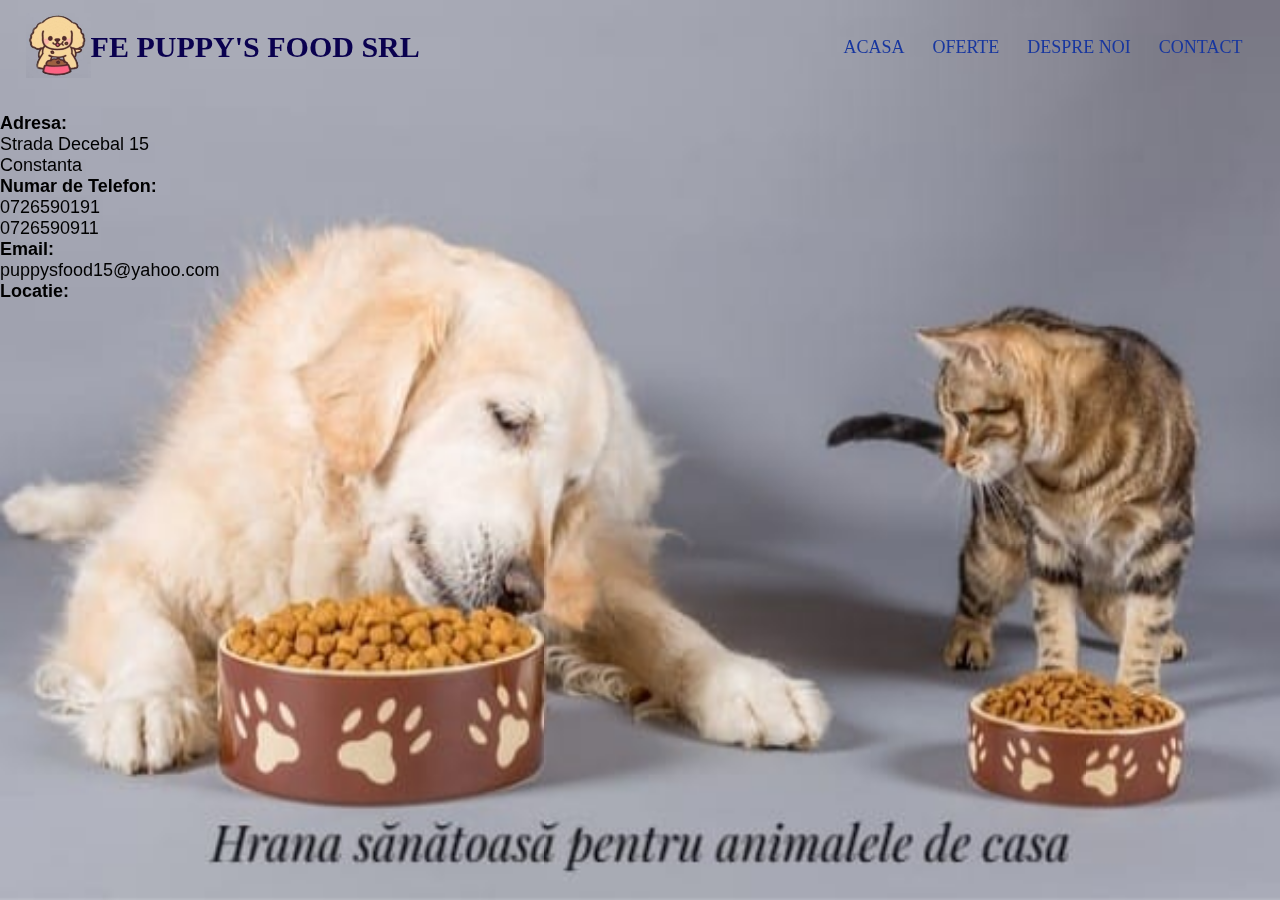
<file: Contact.html>
<!DOCTYPE html>
<html lang="en">
<head>
    <meta charset="UTF-8">
    <meta http-equiv="X-UA-Compatible" content="IE=edge">
    <meta name="viewport" content="width=device-width, initial-scale=1.0">
    <link rel="stylesheet" href="css/main.css">
    <title>FE Puppy's Food SRL</title>
</head>
<body>
    <div id="background">
        <img src="Imagini/Fundal.jpeg" class="stretch" alt="" />
    </div>
    <div class="header">
        <nav>
            <div id="logo">
                <img src="Imagini/Sigla.jpeg" class="logo" alt="" />
            </div>
            <h3>FE Puppy's Food SRL</h3>
            <div class="nav-menu">
                <ul>
                    <li><a href="index.html">Acasa</a></li>
                    <li><a href="Oferte.html">Oferte</a></li>
                    <li><a href="Despre Noi.html">Despre Noi</a></li>
                    <li><a href="Contact.html">Contact</a></li>
                </ul>              
            </div>
        </nav>
        <br>
    <div>
        <div class="text">
            <p style="font-family: 'Trebuchet MS', 'Lucida Sans Unicode', 'Lucida Grande', 'Lucida Sans', Arial, sans-serif;font-size: large; text-align:left;position:relative">
                <strong>Adresa:</strong>
                <br>Strada Decebal 15
                <br>Constanta
            </p>
            <p style="font-family: 'Trebuchet MS', 'Lucida Sans Unicode', 'Lucida Grande', 'Lucida Sans', Arial, sans-serif; font-size: large; text-align: left;position:relative">
                <strong>Numar de Telefon:</strong>
                <br>0726590191
                <br>0726590911
            </p>
            <p style="font-family: 'Trebuchet MS', 'Lucida Sans Unicode', 'Lucida Grande', 'Lucida Sans', Arial, sans-serif; font-size: large; position: relative">
                <strong>Email:</strong>
                <br>puppysfood15@yahoo.com
            </p>
            <div class="locatie map">
            <p style="font-family: 'Trebuchet MS', 'Lucida Sans Unicode', 'Lucida Grande', 'Lucida Sans', Arial, sans-serif; font-size: large;text-align: up;">
                <strong>Locatie:</strong>
                <br><iframe src="https://www.google.com/maps/embed?pb=!1m18!1m12!1m3!1d2861.1125442162615!2d28.648435815268947!3d44.18414792595333!2m3!1f0!2f0!3f0!3m2!1i1024!2i768!4f13.1!3m3!1m2!1s0x40bae534d05c2ad7%3A0xb1e4a0c1bce303fe!2sCommercial%20College%20Charles!5e0!3m2!1sen!2sro!4v1645299279046!5m2!1sen!2sro" width="400" height="300" style="border:0;" allowfullscreen="" loading="lazy"></iframe>
            </p>
            </div>
    </div>
</div>
</body>
</html>
</file>
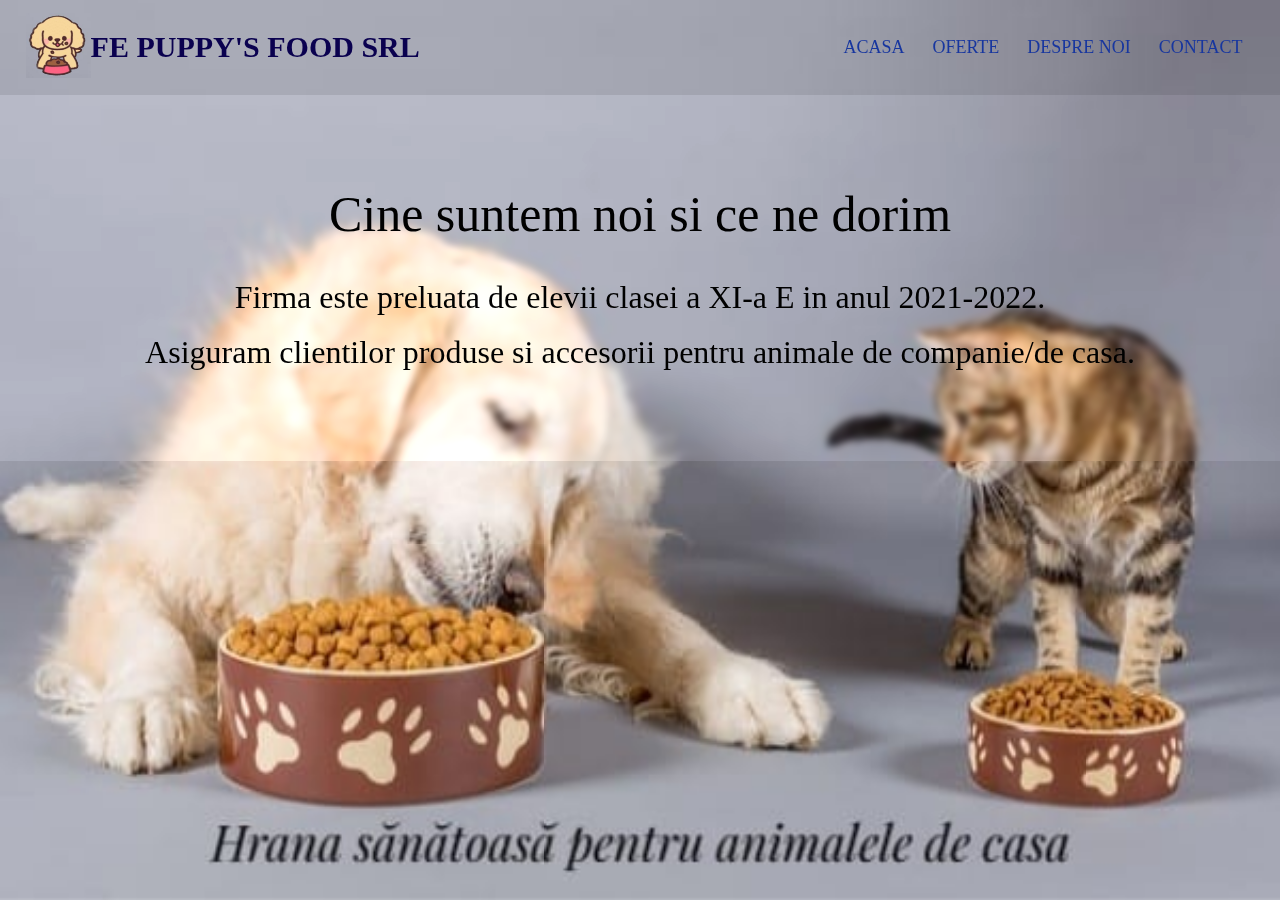
<file: Despre Noi.html>
<!DOCTYPE html>
<html lang="en">
<head>
    <meta charset="UTF-8">
    <meta http-equiv="X-UA-Compatible" content="IE=edge">
    <meta name="viewport" content="width=device-width, initial-scale=1.0">
    <link rel="stylesheet" href="css/main.css">
    <title>FE Puppy's Food SRL</title>
</head>
<body>
    <div id="background">
        <img src="Imagini/Fundal.jpeg" class="stretch" alt="" />
    </div>
    <div class="header">
        <nav>
            <div id="logo">
                <img src="Imagini/Sigla.jpeg" class="logo" alt="" />
            </div>
            <h3>FE Puppy's Food SRL</h3>
            <div class="nav-menu">
                <ul>
                    <li><a href="index.html">Acasa</a></li>
                    <li><a href="Oferte.html">Oferte</a></li>
                    <li><a href="Despre Noi.html">Despre Noi</a></li>
                    <li><a href="Contact.html">Contact</a></li>
                </ul>              
            </div>
        </nav>
        <div class="box" >
        <p style="text-align: center; font-size: 50px;">
            Cine suntem noi si ce ne dorim
        </p>
        <br>
        <br>
        <p style="font-size: xx-large; font-family: cursive; text-align: center;">
            Firma este preluata de elevii clasei a XI-a E in anul 2021-2022.
        </p>
        <br>
        <p style="font-size: xx-large; font-family: cursive; text-align: center;">
            Asiguram clientilor produse si accesorii pentru animale de companie/de casa.
        </p>
        </div>
    </div>
</body>
</html>
</file>
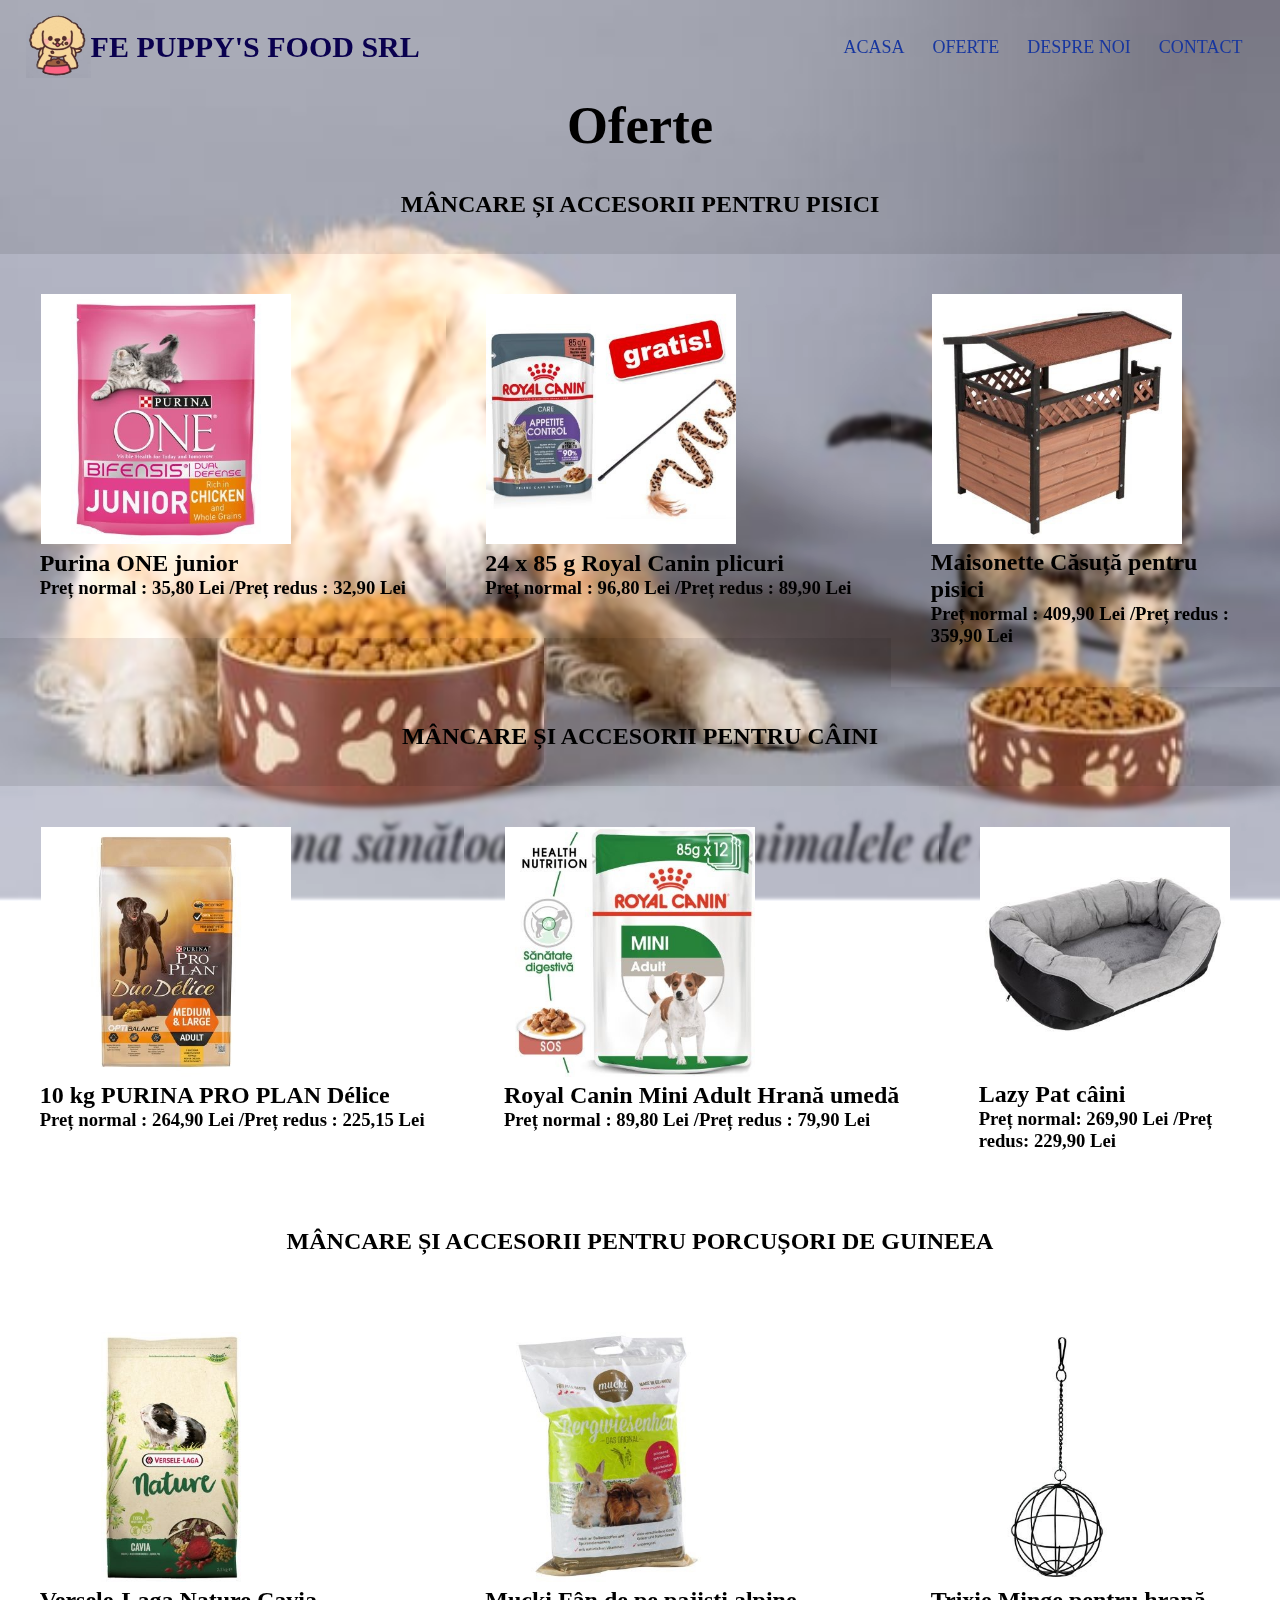
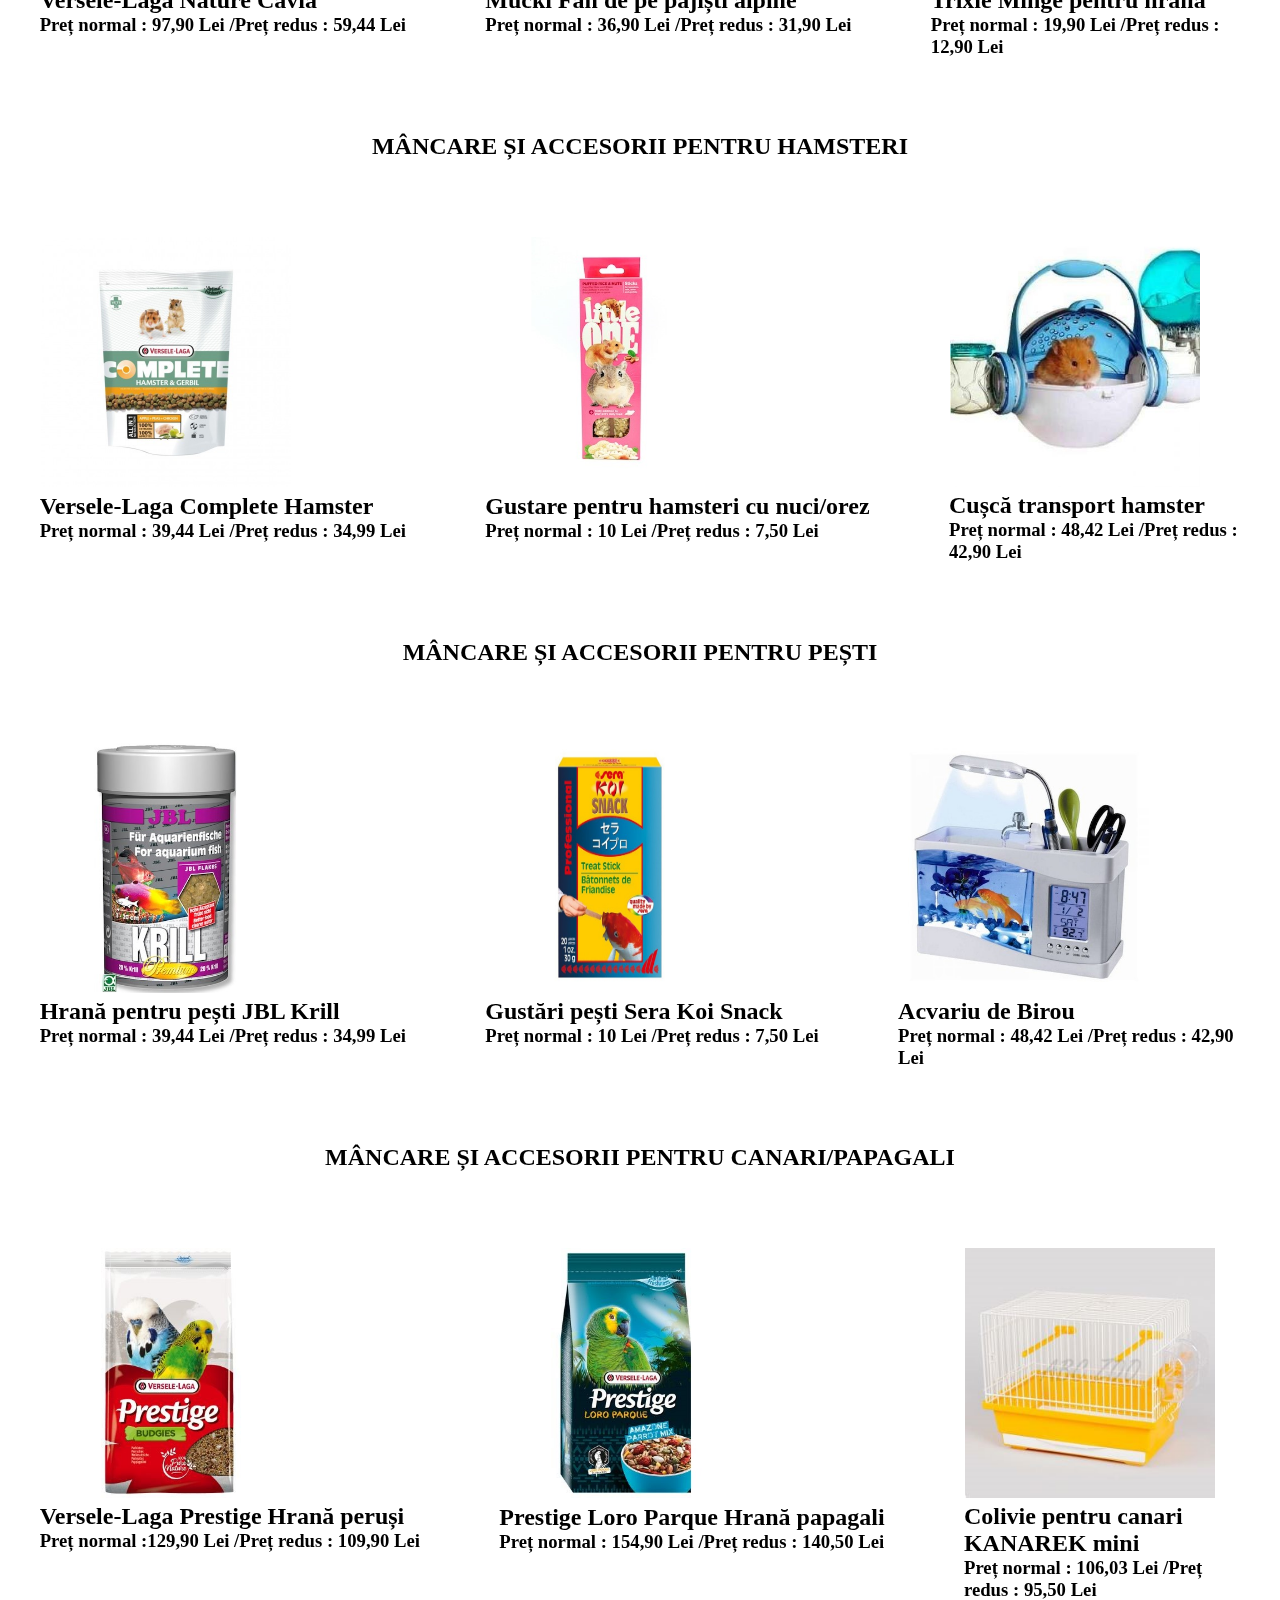
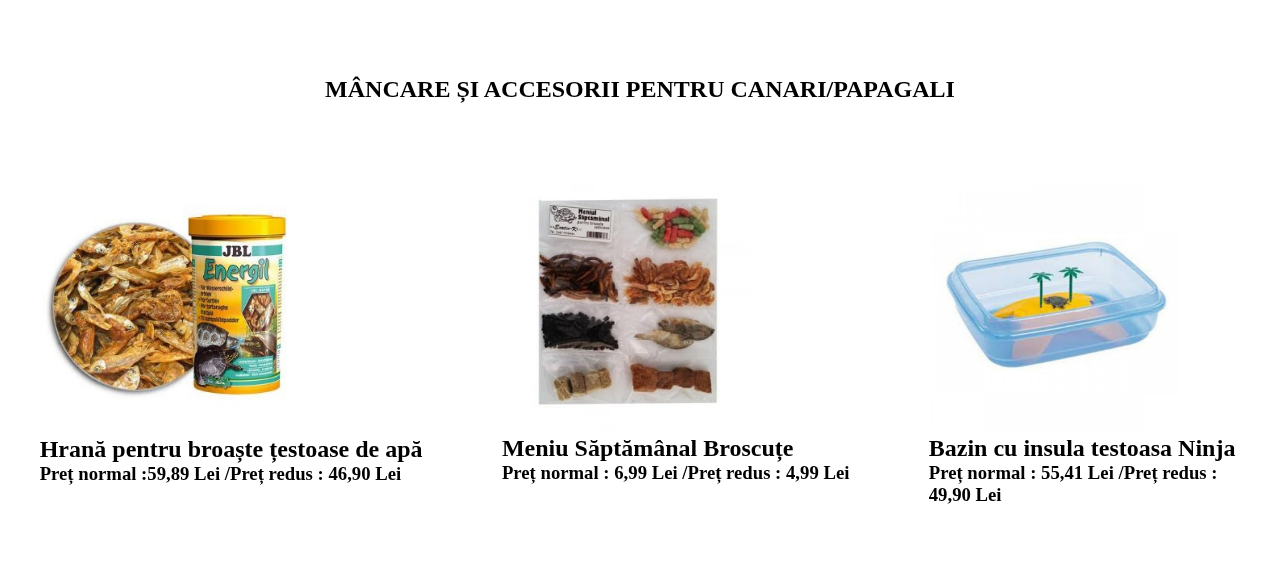
<file: Oferte.html>
<!DOCTYPE html>
<html lang="en">
<head>
    <meta charset="UTF-8">
    <meta http-equiv="X-UA-Compatible" content="IE=edge">
    <meta name="viewport" content="width=device-width, initial-scale=1.0">
    <link rel="stylesheet" href="css/main.css">
    <title>FE Puppy's Food SRL</title>
</head>
<body>
    <div id="background">
        <img src="Imagini/Fundal.jpeg" class="stretch" alt="" />
    </div>
    <div class="header">
        <nav>
            <div id="logo">
                <img src="Imagini/Sigla.jpeg" class="logo" alt="" />
            </div>
            <h3>FE Puppy's Food SRL</h3>
            <div class="nav-menu">
                <ul>
                    <li><a href="index.html">Acasa</a></li>
                    <li><a href="Oferte.html">Oferte</a></li>
                    <li><a href="Despre Noi.html">Despre Noi</a></li>
                    <li><a href="Contact.html">Contact</a></li>
                </ul>              
            </div>
        </nav>
    </div>
    <div class="titluof">
        <h3>Oferte</h3>
    </div>
    <br>
    <br>
    <div class="acc">
        <h2>MÂNCARE ȘI ACCESORII PENTRU  PISICI</h2>
    </div>
    <br>
    <br>
    <ul>
        <li class="list" style="float:left;">
            <div id='container'>
                <img src='Imagini/pis1.jpg' style=' width:250px;height:250px;padding: 0.333%;'/>
                <h2>Purina ONE junior </h2>
                <h3>Preț normal : 35,80 Lei /Preț redus : 32,90 Lei</h3>
               </div>
        </li>
    </ul>
    <ul>
        <li class="list" style="float:left;">
            <div id='container'>
                <img src='Imagini/plic.jpg' style='width: 250px;height:250px;padding: 0.333%;'/>
                <h2>24 x 85 g Royal Canin plicuri</h2>
                <h3>Preț normal : 96,80 Lei /Preț redus : 89,90 Lei</h3>
               </div>
        </li>
    </ul>
    <ul class="list">
        <li style="float:left;">
            <div id='container'>
                <img src='Imagini/casa.jpg' style='width: 250px;height:250px;padding: 0.333%;'/>
                <h2>Maisonette Căsuță pentru pisici</h2>
                <h3>Preț normal : 409,90 Lei /Preț redus : 359,90 Lei</h3>
               </div>
        </li>
    </ul>
    <br>
    <br>
    <div class="acc">
        <h2>MÂNCARE ȘI ACCESORII PENTRU CÂINI</h2>
    </div>
    <br>
    <br>
    <ul>
        <li class="list" style="float:left;">
            <div id='container'>
                <img src='Imagini/caine1.jpg' style=' width:250px;height:250px;padding: 0.333%;'/>
                <h2>10 kg PURINA PRO PLAN Délice</h2>
                <h3>Preț normal : 264,90 Lei /Preț redus : 225,15 Lei</h3>
               </div>
        </li>
    </ul>
    <ul>
        <li class="list" style="float:left;">
            <div id='container'>
                <img src='Imagini/caine2.jpg' style='width: 250px;height:250px;padding: 0.333%;'/>
                <h2>Royal Canin Mini Adult Hrană umedă</h2>
                <h3>Preț normal : 89,80 Lei  /Preț redus : 79,90 Lei</h3>
               </div>
        </li>
    </ul>
    <ul class="list">
        <li style="float:left;">
            <div id='container'>
                <img src='Imagini/caine3.jpg' style='width: 250px;height:250px;padding: 0.333%;'/>
                <h2>Lazy Pat câini</h2>
                <h3>Preț normal: 269,90 Lei /Preț redus: 229,90 Lei</h3>
               </div>
        </li>
    </ul>
    <br>
    <br>
    <div class="acc">
        <h2>MÂNCARE ȘI ACCESORII PENTRU PORCUȘORI DE GUINEEA</h2>
    </div>
    <br>
    <br>
    <ul>
        <li class="list" style="float:left;">
            <div id='container'>
                <img src='Imagini/ham1.jpg' style=' width:250px;height:250px;padding: 0.333%;'/>
                <h2>Versele-Laga Nature Cavia</h2>
                <h3>Preț normal : 97,90 Lei  /Preț redus : 59,44 Lei</h3>
               </div>
        </li>
    </ul>
    <ul>
        <li class="list" style="float:left;">
            <div id='container'>
                <img src='Imagini/ham2.jpg' style='width: 250px;height:250px;padding: 0.333%;'/>
                <h2>Mucki Fân de pe pajiști alpine</h2>
                <h3>Preț normal : 36,90 Lei  /Preț redus : 31,90 Lei</h3>
               </div>
        </li>
    </ul>
    <ul class="list">
        <li style="float:left;">
            <div id='container'>
                <img src='Imagini/ham3.jpg' style='width: 250px;height:250px;padding: 0.333%;'/>
                <h2>Trixie Minge pentru hrană</h2>
                <h3>Preț normal : 19,90 Lei  /Preț redus : 12,90 Lei</h3>
               </div>
        </li>
    </ul>
    <br>
    <br>
    <div class="acc">
        <h2>MÂNCARE ȘI ACCESORII PENTRU  HAMSTERI</h2>
    </div>
    <br>
    <br>
    <ul>
        <li class="list" style="float:left;">
            <div id='container'>
                <img src='Imagini/g1.jpg' style=' width:250px;height:250px;padding: 0.333%;'/>
                <h2>Versele-Laga Complete Hamster</h2>
                <h3>Preț normal : 39,44 Lei  /Preț redus : 34,99 Lei</h3>
               </div>
        </li>
    </ul>
    <ul>
        <li class="list" style="float:left;">
            <div id='container'>
                <img src='Imagini/g2.jpg' style='width: 250px;height:250px;padding: 0.333%;'/>
                <h2>Gustare pentru hamsteri cu nuci/orez</h2>
                <h3>Preț normal : 10 Lei  /Preț redus : 7,50 Lei</h3>
               </div>
        </li>
    </ul>
    <ul class="list">
        <li style="float:left;">
            <div id='container'>
                <img src='Imagini/g3.jpg' style='width: 250px;height:250px;padding: 0.333%;'/>
                <h2>Cușcă transport hamster</h2>
                <h3>Preț normal : 48,42 Lei  /Preț redus : 42,90 Lei</h3>
               </div>
        </li>
    </ul>
    <br>
    <br>
    <div class="acc">
        <h2>MÂNCARE ȘI ACCESORII PENTRU  PEȘTI</h2>
    </div>
    <br>
    <br>
    <ul>
        <li class="list" style="float:left;">
            <div id='container'>
                <img src='Imagini/p1.jpg' style=' width:250px;height:250px;padding: 0.333%;'/>
                <h2>Hrană pentru pești JBL Krill</h2>
                <h3>Preț normal : 39,44 Lei  /Preț redus : 34,99 Lei</h3>
               </div>
        </li>
    </ul>
    <ul>
        <li class="list" style="float:left;">
            <div id='container'>
                <img src='Imagini/p2.jpg' style='width: 250px;height:250px;padding: 0.333%;'/>
                <h2>Gustări pești Sera Koi Snack</h2>
                <h3>Preț normal : 10 Lei  /Preț redus : 7,50 Lei</h3>
               </div>
        </li>
    </ul>
    <ul class="list">
        <li style="float:left;">
            <div id='container'>
                <img src='Imagini/p3.jpg' style='width: 250px;height:250px;padding: 0.333%;'/>
                <h2>Acvariu de Birou </h2>
                <h3>Preț normal : 48,42 Lei  /Preț redus : 42,90 Lei</h3>
               </div>
        </li>
    </ul>
    <br>
    <br>
    <div class="acc">
        <h2>MÂNCARE ȘI ACCESORII PENTRU  CANARI/PAPAGALI</h2>
    </div>
    <br>
    <br>
    <ul>
        <li class="list" style="float:left;">
            <div id='container'>
                <img src='Imagini/c1.jpg' style=' width:250px;height:250px;padding: 0.333%;'/>
                <h2>Versele-Laga Prestige Hrană peruși</h2>
                <h3>Preț normal :129,90 Lei  /Preț redus : 109,90 Lei</h3>
               </div>
        </li>
    </ul>
    <ul>
        <li class="list" style="float:left;">
            <div id='container'>
                <img src='Imagini/c2.jpg' style='width: 250px;height:250px;padding: 0.333%;'/>
                <h2>Prestige Loro Parque Hrană papagali</h2>
                <h3>Preț normal : 154,90 Lei  /Preț redus : 140,50 Lei</h3>
               </div>
        </li>
    </ul>
    <ul class="list">
        <li style="float:left;">
            <div id='container'>
                <img src='Imagini/c3.jpg' style='width: 250px;height:250px;padding: 0.333%;'/>
                <h2>Colivie pentru canari KANAREK mini  </h2>
                <h3>Preț normal : 106,03 Lei  /Preț redus : 95,50 Lei</h3>
               </div>
        </li>
    </ul>
    <br>
    <br>
    <div class="acc">
        <h2>MÂNCARE ȘI ACCESORII PENTRU  CANARI/PAPAGALI</h2>
    </div>
    <br>
    <br>
    <ul>
        <li class="list" style="float:left;">
            <div id='container'>
                <img src='Imagini/b1.jpg' style=' width:250px;height:250px;padding: 0.333%;'/>
                <h2>Hrană pentru broaște țestoase de apă</h2>
                <h3>Preț normal :59,89 Lei  /Preț redus : 46,90 Lei</h3>
               </div>
        </li>
    </ul>
    <ul>
        <li class="list" style="float:left;">
            <div id='container'>
                <img src='Imagini/b2.jpg' style='width: 250px;height:250px;padding: 0.333%;'/>
                <h2>Meniu Săptămânal Broscuțe </h2>
                <h3>Preț normal : 6,99 Lei  /Preț redus : 4,99 Lei</h3>
               </div>
        </li>
    </ul>
    <ul class="list">
        <li style="float:left;">
            <div id='container'>
                <img src='Imagini/b3.jpg' style='width: 250px;height:250px;padding: 0.333%;'/>
                <h2>Bazin cu insula testoasa Ninja  </h2>
                <h3>Preț normal : 55,41 Lei  /Preț redus : 49,90 Lei</h3>
               </div>
        </li>
    </ul>
    <br>
</body>
</html>
</file>
<file: css/main.css>
*{
    margin: 0;
    padding:0;
}
#background {
    width: 100%; 
    height: 100%; 
    position: fixed; 
    left: 0px; 
    top: 0px; 
    z-index: -1;
}

.stretch {
    width:100%;
    height:100%;
}


nav{
    display: flex;
    padding: 1% 2%;
    justify-content: space-between;
    align-items: center;
}
nav h3{
    color: #0A014F;
    font-size: 30px;
    text-transform: uppercase;
    font-family: cursive;
}

.nav-menu{
    flex:1;
    text-align: right;
}

.nav-menu ul li{
    list-style: none;
    display: inline-block;
    margin:0px 12px;
    position: relative;
}
.nav-menu ul li a{
    text-decoration: none ;
    color:#17369F;
    font-size: 18px;
    text-transform: uppercase;
    font-family: cursive;
}

.nav-menu ul li::after{
    content: '';
    width: 0px;
    height: 5px;
    background: black;
    display: block;
    margin: auto;
    position: absolute;
    bottom: -5px;
    transition: .55s;

}

.nav-menu ul li:hover::after{
    width: 100%;

}

.logo {
    width: 65px;
    height: 65px;
}

.box{
    padding: 10vh 10vw;
    backdrop-filter: blur(3px) brightness(110%);
}

.block {
    display: block;
    box-sizing: border-box;
    padding: 10px 10px;
    backdrop-filter: blur(5px) brightness(120%);
    text-align: center;
    width: 100%;
  }
  
  .container {
    text-align: justify;
    width: 100%;
    height: 150%;
  }

  .locatie {
    display: flex;
    position: relative;
    top: 0; right: 0;
  }
  
  .block img {
   width: 150px;
   height: 100px;
  }

  .eh{
      text-align: center;
      font-size: 50px;
  }

  .locatie map{
      text-align: end;
  }

  .titluof{
      text-align: center;
      font-size: 45px;
  }
  .acc{
    text-align: center;
  }

  .inf{
     display: inline-block;
      box-sizing: border-box;
      vertical-align: top;
  }

  #scrs{
      display: block;
      width: 33.3%;
      padding: 0.5%;
  }

.imgs{
      float: left;
      padding-left: 2%;
  }

  li{
    list-style-type: none;
  }

  .list{
    backdrop-filter: blur(2px) brightness(110%);
    justify-content: center;
    display: flex;
    padding: 3.1%
  }
</file>
